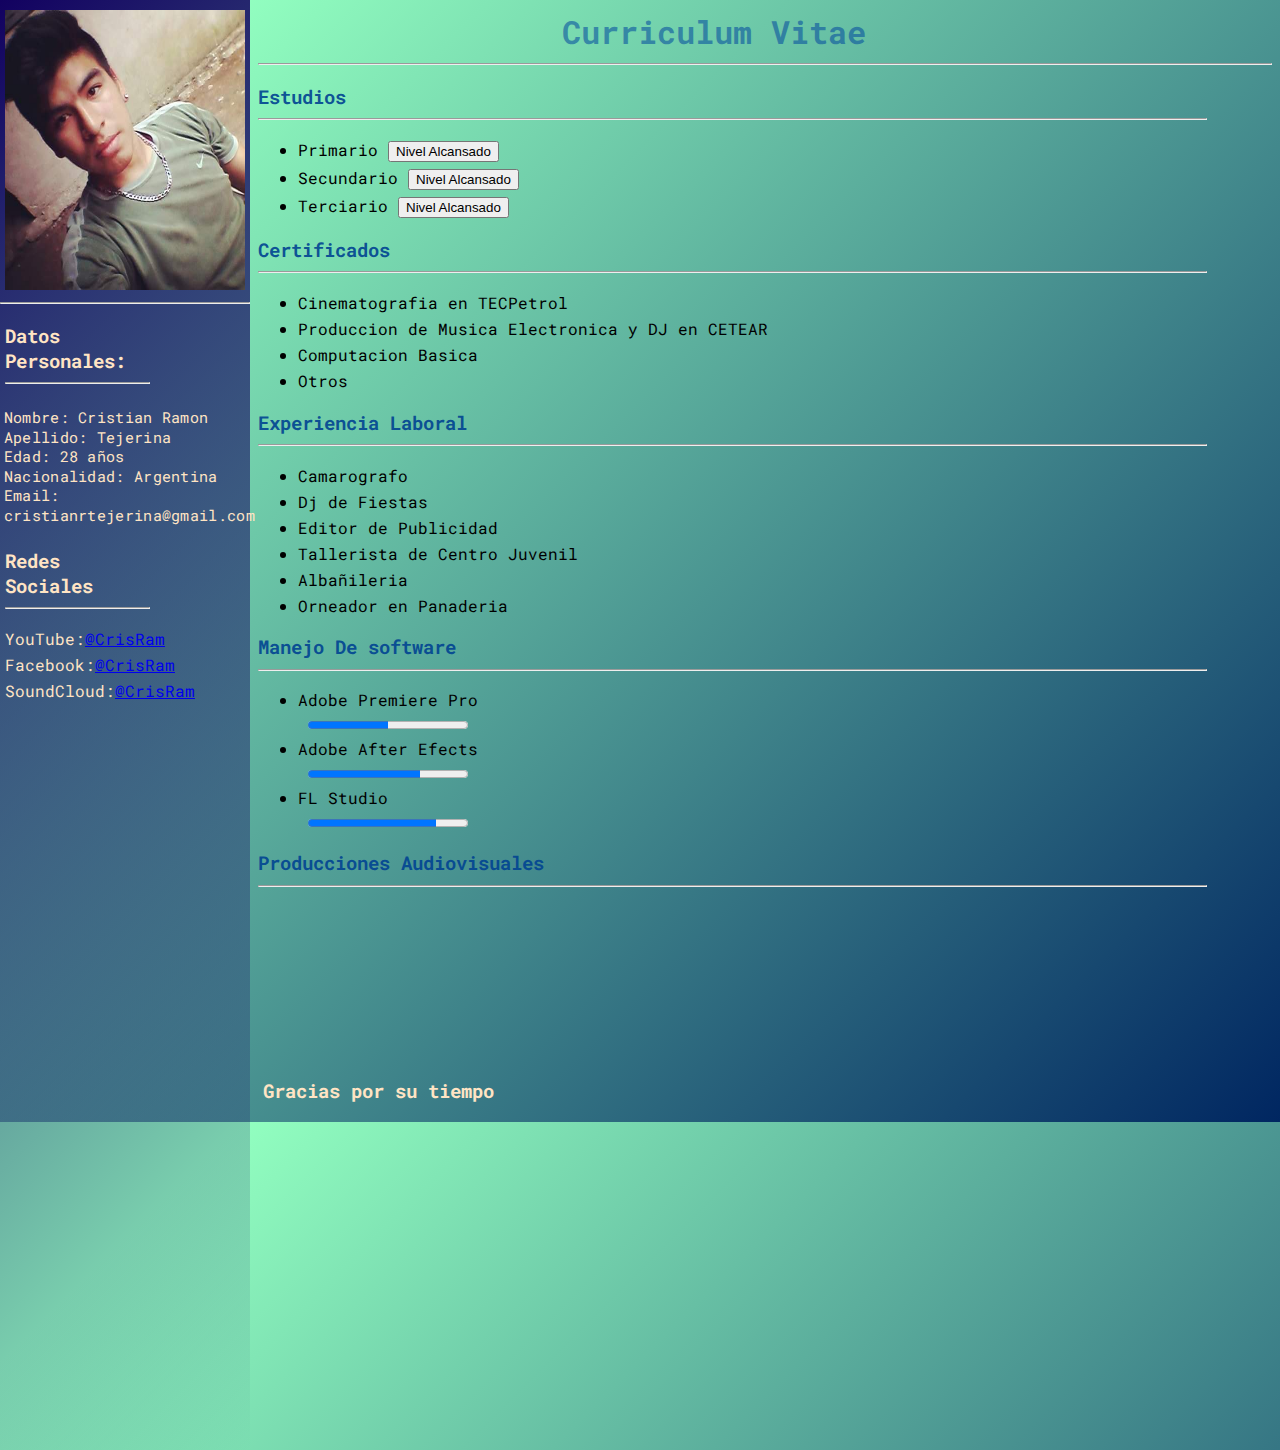
<file: index.html>
<!DOCTYPE html>
<html>
<head>
    <meta charset='utf-8'>
    <meta http-equiv='X-UA-Compatible' content='IE=edge'>
    <title>Mi CV</title>
    <meta name='viewport' content='width=device-width, initial-scale=1.0'>
    <link rel='stylesheet' type='text/css' media='screen' href='Estilos.css'>
    <link rel="preconnect" href="https://fonts.googleapis.com">
    <link rel="preconnect" href="https://fonts.gstatic.com" crossorigin>
    <link href="https://fonts.googleapis.com/css2?family=Montserrat:wght@100&family=Roboto+Mono:wght@300&display=swap" rel="stylesheet">
</head>
<body>

  <section>
    <h1>Curriculum Vitae</h1>
    <hr>
               
     <h3>Estudios<hr></h3>
      <ul><li id="uno">Primario   <button type="button" id="boton1">Nivel Alcansado</button></li>
          <li id="dos">Secundario <button type="button" id="boton2">Nivel Alcansado</button></li>
          <li id="tres">Terciario <button type="button" id="boton3">Nivel Alcansado</button></li>
      </ul>
      

     <h3>Certificados<hr></h3>
      <ul>
        <li>Cinematografia en TECPetrol</li>
        <li>Produccion de Musica Electronica y DJ en CETEAR</li>
        <li>Computacion Basica</li>
        <li>Otros</li>
      </ul>

     <h3>Experiencia Laboral<hr></h3>
      <ul>
        <li>Camarografo</li>
        <li>Dj de Fiestas</li>
        <li>Editor de Publicidad</li>
        <li>Tallerista de Centro Juvenil</li>
        <li>Albañileria</li>
        <li>Orneador en Panaderia</li>
      </ul>
    
      <h3>Manejo De software<hr></h3>
     <ul>
        <li>Adobe Premiere Pro</li>
          <label for="file"></label>
          <progress id="file" max="100" value="50"> 60% </progress>
        <li>Adobe After Efects</li>
          <label for="file"></label>
          <progress id="file" max="100" value="70"> 80% </progress>
        <li>FL Studio</li>
          <label for="file"></label>
          <progress id="file" max="100" value="80"> 90% </progress>
     </ul>
     <h3>Producciones Audiovisuales<hr></h3>
     <iframe width="320" height="150" src="https://www.youtube.com/watch?v=Fic1iY09Y4U" title="YouTube video player" frameborder="0" allow="accelerometer; autoplay; clipboard-write; encrypted-media; gyroscope; picture-in-picture; web-share" allowfullscreen></iframe>
     <iframe width="320" height="150" src="https://www.youtube.com/watch?v=7KyfcrYFRT4" title="YouTube video player" frameborder="0" allow="accelerometer; autoplay; clipboard-write; encrypted-media; gyroscope; picture-in-picture; web-share" allowfullscreen></iframe>
     
     <h3 class="Mi_clase">Gracias por su tiempo</h3>
     <!-- -->

  </section>

<div class="barralateral">
  
  <img src="Perfil.jpg" height="280" width="240" alt="Foto de perfil">
  <hr>
    
  <h3 class="Mi_clase">Datos Personales:<hr></h3>
    <p>Nombre: Cristian Ramon</br>
    Apellido: Tejerina</br>
    Edad: 28 años</br>
    Nacionalidad: Argentina</br>
    Email: cristianrtejerina@gmail.com</br>
    </p>
    
    <h3 class="Mi_clase">Redes Sociales<hr></h3>
    <ul class="Mi_clase">
      <li>YouTube:<a href="https://www.youtube.com/@CrisRam">@CrisRam</a></li>
      <li>Facebook:<a href="https://www.facebook.com/cris.ram1/">@CrisRam</a></li>
      <li>SoundCloud:<a href="https://soundcloud.com/cris-ram">@CrisRam</a></li>
    </ul>
  
  </div>
     
     <script src='Funcion.js'></script>

</body>

</html>
</file>
<file: Estilos.css>
body {
    background-image: linear-gradient( 135deg, #92FFC0 10%, #002661 100%);
    
}
h1 {
    font-family: 'Roboto Mono', monospace;
    border: 10px;
    margin: 1% 30% 1% 30%;
    color: rgba(4, 76, 159, 0.575);
}
span {
    background-image: linear-gradient( 135deg, #120160 0%, #00276100 100%);
    width: 300px;
    margin: 0px 30px 100px 0px;
    padding: 0px 10px 770px 140px;
}
section {
    margin-left: 250px;
    
}
li {
    font-family: 'Roboto Mono', monospace;
    border: 10px;
    margin: 5px 0px 5px 0px;
}
h3 {
    font-family: 'Roboto Mono', monospace;
    color: rgba(2, 69, 146, 0.907);
    margin-left: 0px;
    margin-right: 50px;
    padding: 0px 15px 0px 0px;
}
label {
    padding-right: 10px;
    font-size: 1rem;
}
p {
    font-family: 'Roboto Mono', monospace;
    color: bisque;
    scale: 93%;
    margin: 0px 0px 0px -10px;
    padding: 0px 0px 0px 5px;
}
.Mi_clase {
    color: bisque;
    padding: 0px 50px 0px 5px;
}
.barralateral {
    height: 100%;
    width: 250px;
    position: absolute;
    left: 0;
    top: 0;
    padding-top: 40px;
    padding-bottom: 510px;
    background-image: linear-gradient( 135deg, #120160 0%, #ffffff00 100%);
    }
    
.sidebar div {
    padding: 8px;
    font-size: 24px;
    display: block;
    }
img {
    margin: -30px 0px 0px 0px;
    padding: 0px 0px 0px 5px;
}
</file>
